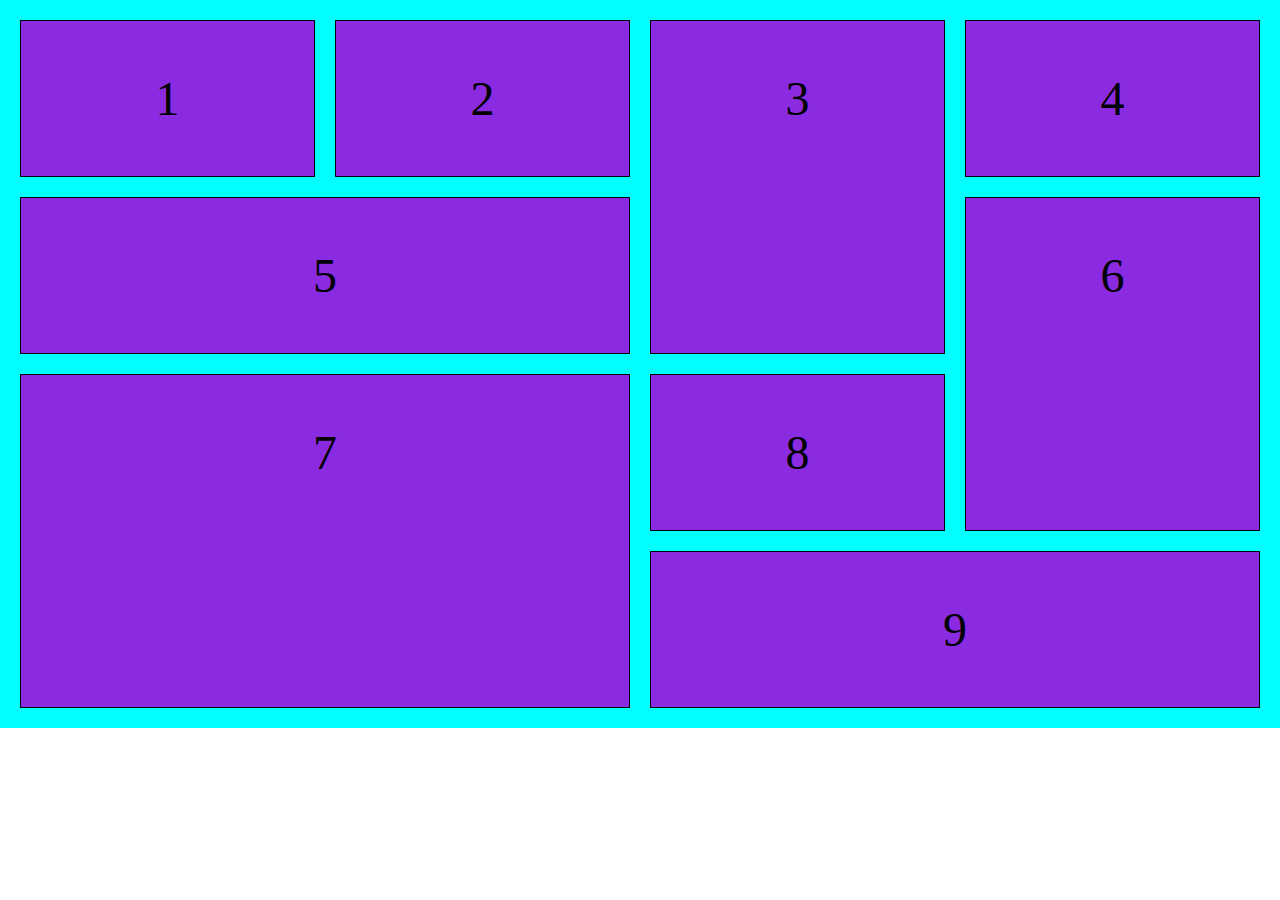
<file: index.html>
<!DOCTYPE html>
<html lang="en">
<head>
    <meta charset="UTF-8">
    <meta name="viewport" content="width=device-width, initial-scale=1.0">
    <title>Document</title>
    <link rel="stylesheet" href="style.css">
</head>
<body>
    <div class="grid_container">
        <div class="item1 item">1</div>
        <div class="item2 item">2</div>
        <div class="item3 item">3</div>
        <div class="item4 item">4</div>
        <div class="item5 item">5</div>
        <div class="item6 item">6</div>
        <div class="item7 item">7</div>
        <div class="item8 item">8</div>
        <div class="item9 item">9</div>
    </div>
</body>
</html>
</file>
<file: style.css>
*{
    margin: 0;
    padding: 0;
    box-sizing: border-box;
}

.grid_container{
    padding: 20px;
    background-color: aqua;
    display: grid;
    grid-template-columns: 1fr 1fr 1fr 1fr;
    grid-template-rows: 1fr 1fr 1fr 1fr;
    grid-gap: 20px;
}

.item{
    background-color: blueviolet;
    border: 1px solid #000;
    padding: 50px;
    font-size: 48px;
    text-align: center;
}

.item1{
    grid-column: 1/2;
    grid-row: 1/2;
}

.item3{
    grid-column: 3 / 3;
    grid-row: 1/3;
}

.item5{
    grid-column: 1/3;
}

.item6{
    grid-column: 4/4;
    grid-row: 2/4;
}

.item7{
    grid-column: 1/3;
    grid-row: 3/5;
}

.item9{
    grid-column: 3/5;
    grid-row: 4/5;
}
</file>
